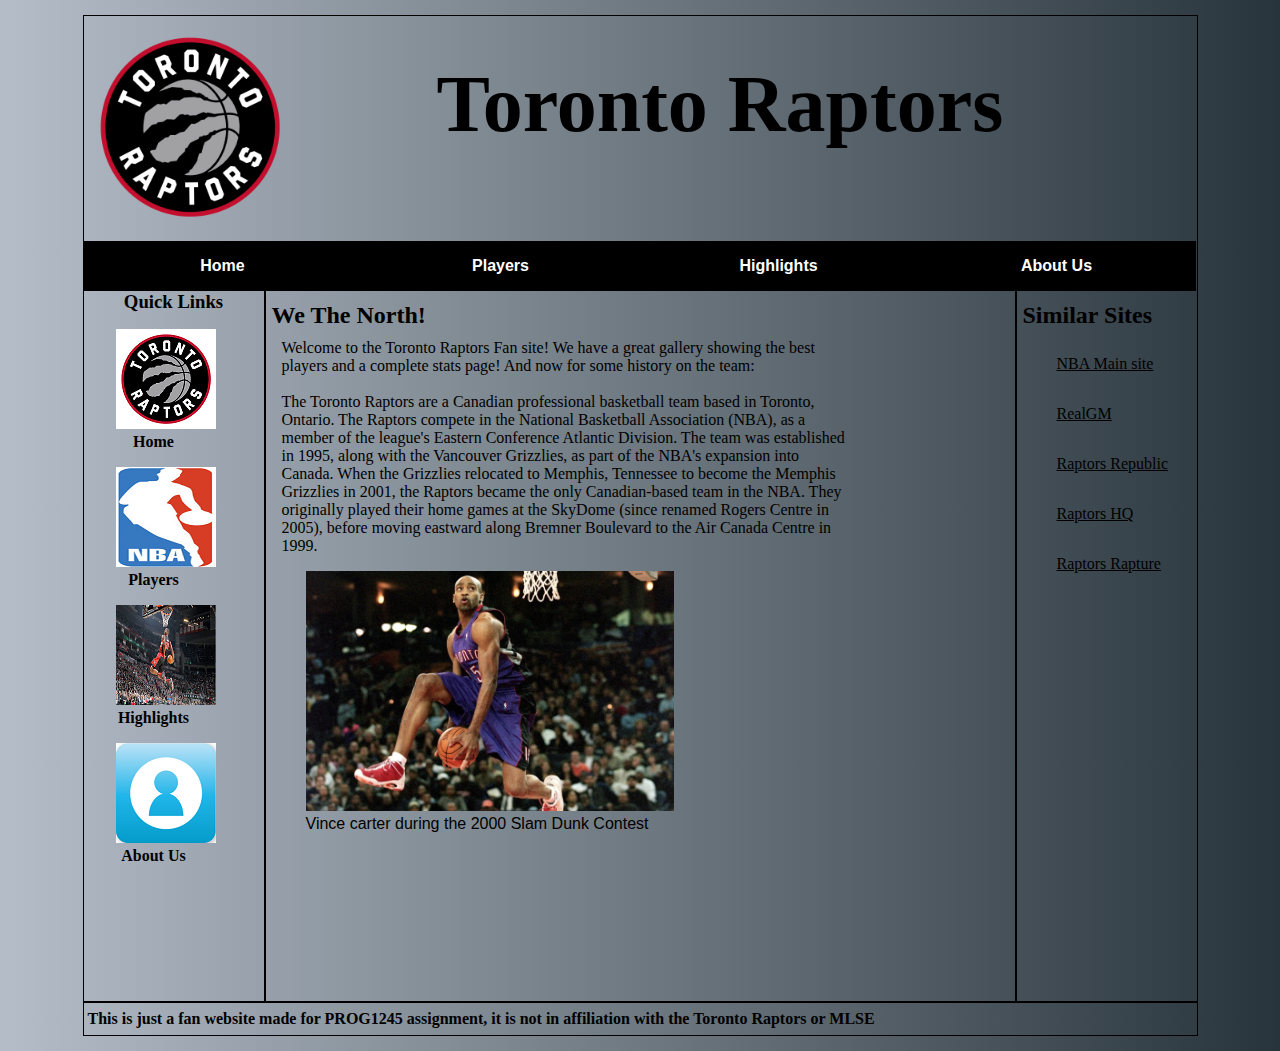
<file: index.html>
<!DOCTYPE html><!-- The new doctype -->
<html>
    <head>
        <title> Toronto Raptors Fan Site </title>

        <link rel="icon" type="image/ico" href="images\logo.png">

        <link rel="stylesheet" href="styles\normalize.css">
        <link rel="stylesheet" href="styles\main.css">
    </head>

    <body>
        <header>
            <h2><img src = "images\logo.png" alt = "raptors logo" height = "200"></h2>
            <h2 id = "title"> Toronto Raptors </h2>
        </header>
        <nav id="nav_menu">
            <ul>
                <li><a href="index.html" class="first"> Home </a> </li>
                <li> <a href="pages/table.html"> Players </a>
                    <ul>
                        <li> <a href="pages/table.html"> DeMar DeRozan </a>
                            <ul> 
                                <li> <a href="pages/table.html"> Stats </a> </li>
                            </ul>
                        </li>
                        <li> <a href="pages/table.html"> Kyle Lowry </a>
                            <ul> 
                                <li> <a href="pages/table.html"> Stats </a> </li>
                            </ul>
                        </li>
                        <li> <a href="pages/table.html"> Jonas Valanciunas </a>
                            <ul> 
                                <li> <a href="pages/table.html"> Stats </a> </li>
                            </ul>
                        </li>
                        <li> <a href="pages/table.html"> Terrance Ross</a>
                            <ul> 
                                <li> <a href="pages/table.html"> Stats </a> </li>
                            </ul>
                        </li>
                    </ul>
                </li>
                <li> <a href="pages/video.html"> Highlights</a>
                    <ul>
                        <li><a href="pages/video.html"> DeMar DeRozan </a> </li>
                        <li><a href="pages/video.html"> Kyle Lowry </a> </li>
                        <li><a href="pages/video.html"> Vince Carter </a> </li>

                    </ul>
                </li>
                <li> <a href ="pages/aboutus.html" class="last"> About Us </a> </li>
            </ul>
        </nav>
        <aside id="sidebarA"><h3>Quick Links</h3>
            <ul>
                <figure>
                    <li>
                        <a href ="index.html"><img src = "thumbnails\logo_thumb.png" alt="home thumbnail"></a> 
                        <figcaption> Home </figcaption>
                    </li>
                </figure>
                <figure>
                    <li>
                        <a href ="pages/table.html"><img src = "thumbnails\nba_logo_thumb.png" alt="player thumbnail"></a> 
                        <figcaption> Players </figcaption>
                    </li>
                </figure>
                <figure>
                    <li>
                        <a href ="pages/video.html"><img src = "thumbnails\highlights_thumb.png" alt="highlights thumbnail"></a> 
                        <figcaption> Highlights </figcaption>
                    </li>
                </figure>
                <figure>
                    <li>
                        <a href ="pages/aboutus.html"><img src = "thumbnails\about_us.png" alt="about thumbnail"></a> 
                        <figcaption> About Us </figcaption>
                    </li>	
                </figure>
            </ul>
        </aside>
        <main><h2 id ="main_header">We The North!</h2>
            <article>
                <p> Welcome to the Toronto Raptors Fan site! We have a great gallery showing the best players and a complete stats page!
                    And now for some history on the team: </p>&nbsp;
                <p> The Toronto Raptors are a Canadian professional basketball team based in Toronto, Ontario. 
                    The Raptors compete in the National Basketball Association (NBA), as a member of the league's Eastern Conference 
                    Atlantic Division. The team was established in 1995, along with the Vancouver Grizzlies, as part of the NBA's 
                    expansion into Canada. When the Grizzlies relocated to Memphis, Tennessee to become the Memphis Grizzlies in 2001, 
                    the Raptors became the only Canadian-based team in the NBA. They originally played their home games at the 
                    SkyDome (since renamed Rogers Centre in 2005), before moving eastward along Bremner Boulevard to the 
                    Air Canada Centre in 1999.</p>
                <figure>
                    <img id = "home_image" src="images\vince_home.jpg" alt="vince carter">
                    <figcaption> Vince carter during the 2000 Slam Dunk Contest </figcaption>
                </figure>
            </article>	
        </main>
        <aside id="sidebarB"><h2>Similar Sites</h2>
            <ul>
                <li> <a href="http://www.nba.com/raptors/" target="_blank"> NBA Main site </a> </li>
                <li> <a href="http://www.realgm.com" target="_blank"> RealGM </a> </li>
                <li> <a href="http://www.raptorsrepublic.com/" target="_blank"> Raptors Republic </a> </li>
                <li> <a href="http://www.raptorshq.com" target="_blank"> Raptors HQ </a> </li>
                <li> <a href="http://www.raptorsrapture.com" target="_blank"> Raptors Rapture </a></li>
            </ul>
        </aside>
        <footer><h2>This is just a fan website made for PROG1245 assignment, it is not in affiliation with the Toronto Raptors or MLSE</h2></footer>
    </body>


</html>
</file>
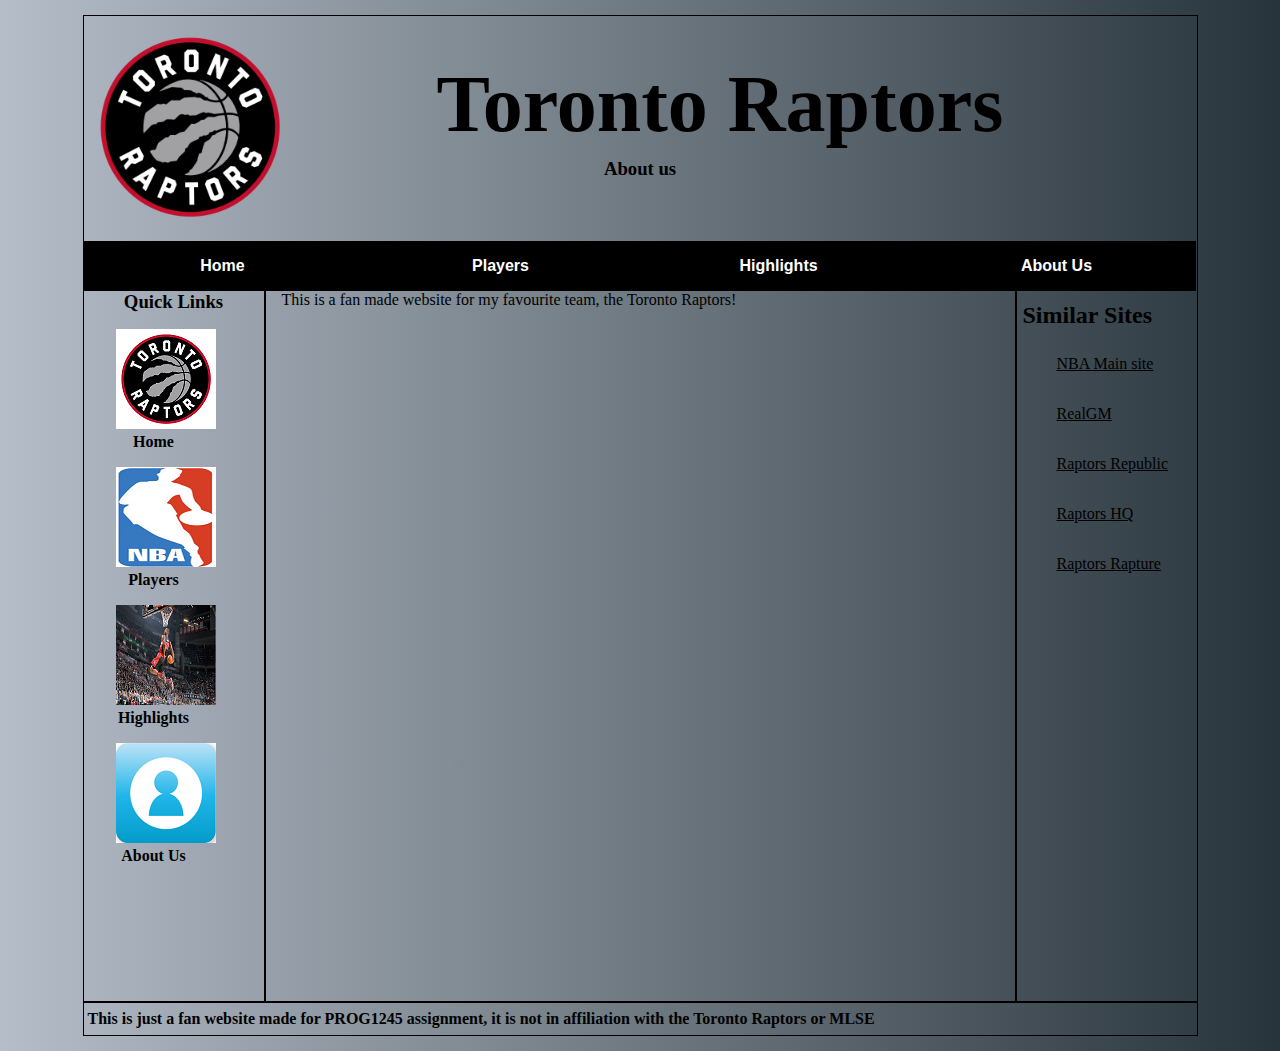
<file: pages/aboutus.html>
<!DOCTYPE html><!-- The new doctype -->
<html>
    <head>
        <title> Toronto Raptors Fan Site </title>

        <link rel="icon" type="image/ico" href="..\images\logo.png">

        <link rel="stylesheet" href="..\styles\normalize.css">
        <link rel="stylesheet" href="..\styles\main.css">
    </head>

    <body>
        <header>
            <h2><img src = "..\images\logo.png" alt = "raptors logo" height = "200"></h2>
            <h2 id = "title"> Toronto Raptors </h2>
            <h3 id ="subtitle"> About us </h3>
        </header>
        <nav id="nav_menu">
            <ul>
                <li><a href="..\index.html"> Home </a> </li>
                <li> <a href="table.html"> Players </a>
                    <ul>
                        <li> <a href="table.html"> DeMar DeRozan </a>
                            <ul> 
                                <li> <a href="table.html"> Stats </a> </li>
                            </ul>
                        </li>
                        <li> <a href="table.html"> Kyle Lowry </a>
                            <ul> 
                                <li> <a href="table.html"> Stats </a> </li>
                            </ul>
                        </li>
                        <li> <a href="table.html"> Jonas Valanciunas </a>
                            <ul> 
                                <li> <a href="table.html"> Stats </a> </li>
                            </ul>
                        </li>
                        <li> <a href="table.html"> Terrance Ross</a>
                            <ul> 
                                <li> <a href="table.html"> Stats </a> </li>
                            </ul>
                        </li>
                    </ul>
                </li>
                <li> <a href="video.html"> Highlights</a>
                    <ul>
                        <li><a href="video.html"> DeMar DeRozan </a> </li>
                        <li><a href="video.html"> Kyle Lowry </a> </li>
                        <li><a href="video.html"> Vince Carter </a> </li>					

                    </ul>
                </li>
                <li class ="lastitem"> <a href ="aboutus.html"> About Us </a> </li>
                </nav>
            <aside id="sidebarA"><h3>Quick Links</h3>
                <ul>
                    <figure>
                        <li>
                            <a href ="..\index.html"><img src = "..\thumbnails\logo_thumb.png" alt="home thumbnail"></a> 
                            <figcaption> Home </figcaption>
                        </li>
                    </figure>
                    <figure>
                        <li>
                            <a href ="table.html"><img src = "..\thumbnails\nba_logo_thumb.png" alt="player thumbnail"></a> 
                            <figcaption> Players </figcaption>
                        </li>
                    </figure>
                    <figure>
                        <li>
                            <a href ="video.html"><img src = "..\thumbnails\highlights_thumb.png" alt="highlights thumbnail"></a> 
                            <figcaption> Highlights </figcaption>
                        </li>
                    </figure>
                    <figure>
                        <li>
                            <a href ="aboutus.html"><img src = "..\thumbnails\about_us.png" alt="about thumbnail"></a> 
                            <figcaption> About Us </figcaption>
                        </li>	
                    </figure>
                </ul>
            </aside>
            <main>
                <article>
                    <p> This is a fan made website for my favourite team, the Toronto Raptors! </p>		
                </article>	
            </main>
            <aside id="sidebarB"><h2>Similar Sites</h2>
                    <ul>
                        <li> <a href="http://www.nba.com/raptors/" target="_blank"> NBA Main site </a> </li>
                        <li> <a href="http://www.realgm.com" target="_blank"> RealGM </a> </li>
                        <li> <a href="http://www.raptorsrepublic.com/" target="_blank"> Raptors Republic </a> </li>
                        <li> <a href="http://www.raptorshq.com" target="_blank"> Raptors HQ </a> </li>
                        <li> <a href="http://www.raptorsrapture.com" target="_blank"> Raptors Rapture </a></li>
                    </ul>
                </aside>
            <footer><h2>This is just a fan website made for PROG1245 assignment, it is not in affiliation with the Toronto Raptors or MLSE</h2></footer>
            </body>


        </html>
</file>
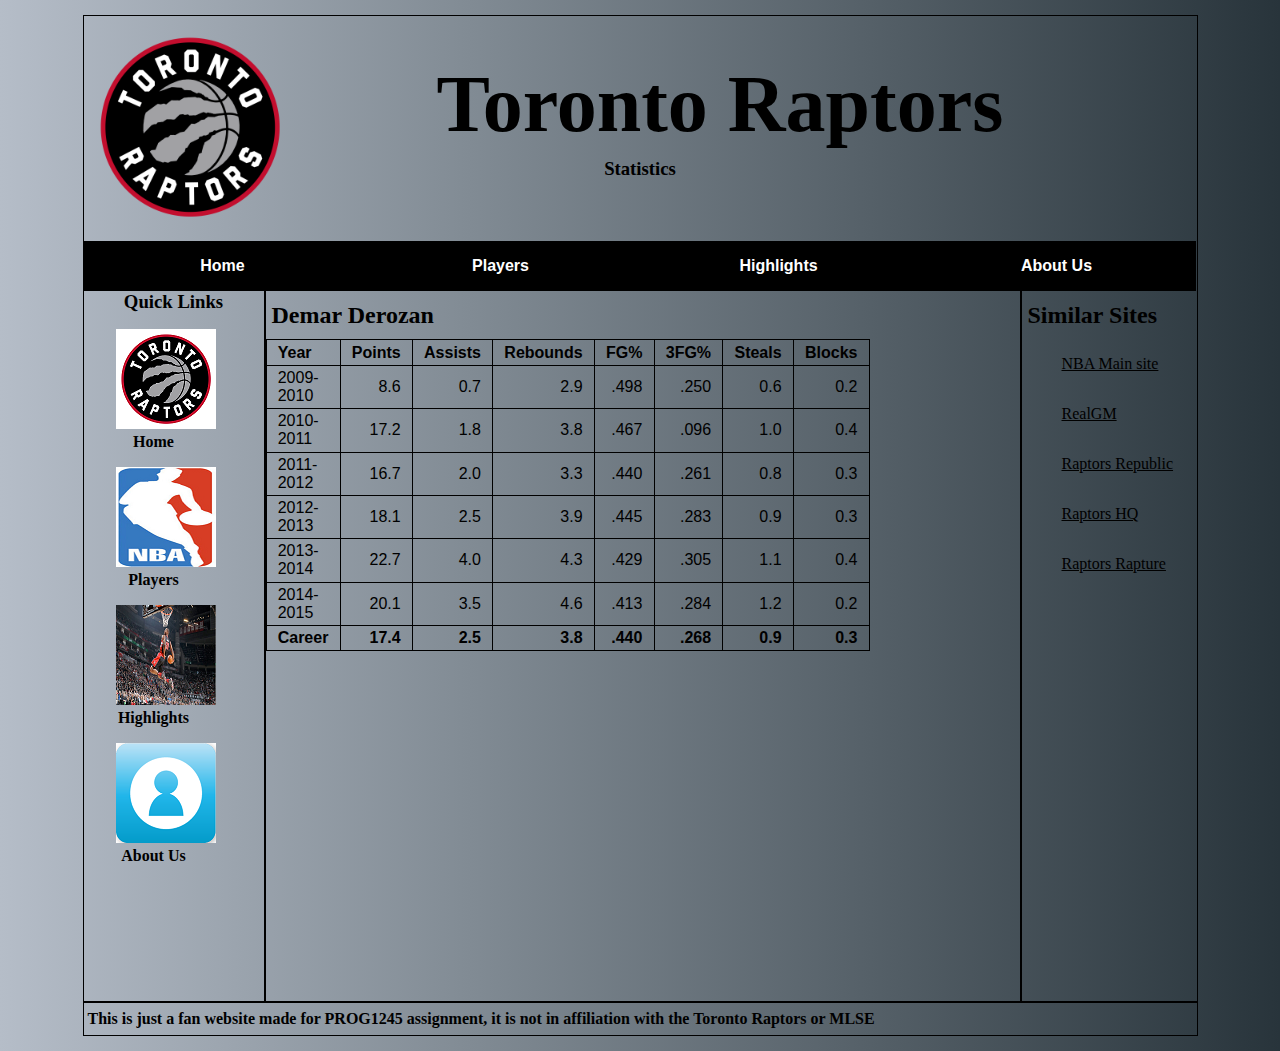
<file: pages/table.html>
<!DOCTYPE html><!-- The new doctype -->
<html>
    <head>
        <title> Toronto Raptors Fan Site </title>

        <link rel="icon" type="..\image/ico" href="..\images\logo.png">

        <link rel="stylesheet" href="..\styles\normalize.css">
        <link rel="stylesheet" href="..\styles\main.css">
        <link rel="stylesheet" href="..\styles\table.css">

    </head>

    <body>
        <header>
            <h2><img src = "..\images\logo.png" alt = "raptors logo" height = "200"></h2>
            <h2 id = "title"> Toronto Raptors </h2>
            <h3 id ="subtitle"> Statistics </h3>
        </header>
        <nav id="nav_menu">
            <ul>
                <li><a href="..\index.html"> Home </a> </li>
                <li> <a href="table.html"> Players </a>
                    <ul>
                        <li> <a href="table.html"> DeMar DeRozan </a>
                            <ul> 
                                <li> <a href="table.html"> Stats </a> </li>
                            </ul>
                        </li>
                        <li> <a href="table.html"> Kyle Lowry </a>
                            <ul> 
                                <li> <a href="table.html"> Stats </a> </li>
                            </ul>
                        </li>
                        <li> <a href="table.html"> Jonas Valanciunas </a>
                            <ul> 
                                <li> <a href="table.html"> Stats </a> </li>
                            </ul>
                        </li>
                        <li> <a href="table.html"> Terrance Ross</a>
                            <ul> 
                                <li> <a href="table.html"> Stats </a> </li>
                            </ul>
                        </li>
                    </ul>
                </li>
                <li> <a href="video.html"> Highlights</a>
                    <ul>
                        <li><a href="video.html"> DeMar DeRozan </a> </li>
                        <li><a href="video.html"> Kyle Lowry </a> </li>
                        <li><a href="video.html"> Vince Carter </a> </li>

                    </ul>
                </li>
                <li class ="lastitem"> <a href ="aboutus.html"> About Us </a> </li>
                </nav>
            <aside id="sidebarA"><h3>Quick Links</h3>
                <ul>
                    <figure>
                        <li>
                            <a href ="..\index.html"><img src = "..\thumbnails\logo_thumb.png" alt="home thumbnail"></a> 
                            <figcaption> Home </figcaption>
                        </li>
                    </figure>
                    <figure>
                        <li>
                            <a href ="table.html"><img src = "..\thumbnails\nba_logo_thumb.png" alt="player thumbnail"></a> 
                            <figcaption> Players </figcaption>
                        </li>
                    </figure>
                    <figure>
                        <li>
                            <a href ="video.html"><img src = "..\thumbnails\highlights_thumb.png" alt="highlights thumbnail"></a> 
                            <figcaption> Highlights </figcaption>
                        </li>
                    </figure>
                    <figure>
                        <li>
                            <a href ="aboutus.html"><img src = "..\thumbnails\about_us.png" alt="about thumbnail"></a> 
                            <figcaption> About Us </figcaption>
                        </li>	
                    </figure>
                </ul>
            </aside>
            <main><h2>Demar Derozan</h2>
                <article>
                    <table>
                        <thead>
                            <tr>
                                <th class = "left"> Year </th>
                                <th> Points </th>
                                <th> Assists</th>
                                <th> Rebounds </th>
                                <th> FG% </th>
                                <th> 3FG% </th>
                                <th> Steals </th>
                                <th> Blocks </th>
                            </tr>
                        </thead>
                        <tbody>
                            <tr>
                                <td class="left"> 2009-2010 </td>
                                <td> 8.6 </td>
                                <td> 0.7 </td>
                                <td> 2.9 </td>
                                <td> .498 </td>
                                <td> .250 </td>
                                <td> 0.6 </td>
                                <td> 0.2 </td>
                            </tr>
                            <tr>
                                <td class="left"> 2010-2011 </td>
                                <td> 17.2 </td>
                                <td> 1.8 </td>
                                <td> 3.8 </td>
                                <td> .467 </td>
                                <td> .096 </td>
                                <td> 1.0 </td>
                                <td> 0.4 </td>
                            </tr>
                            <tr>
                                <td class="left"> 2011-2012 </td>
                                <td> 16.7 </td>
                                <td> 2.0 </td>
                                <td> 3.3 </td>
                                <td> .440 </td>
                                <td> .261 </td>
                                <td> 0.8 </td>
                                <td> 0.3 </td>
                            </tr>
                            <tr>
                                <td class="left"> 2012-2013 </td>
                                <td> 18.1 </td>
                                <td> 2.5 </td>
                                <td> 3.9 </td>
                                <td> .445 </td>
                                <td> .283 </td>
                                <td> 0.9 </td>
                                <td> 0.3 </td>
                            </tr>
                            <tr>
                                <td class="left"> 2013-2014 </td>
                                <td> 22.7 </td>
                                <td> 4.0 </td>
                                <td> 4.3 </td>
                                <td> .429 </td>
                                <td> .305 </td>
                                <td> 1.1 </td>
                                <td> 0.4 </td>
                            </tr>
                            <tr>
                                <td class="left"> 2014-2015 </td>
                                <td> 20.1 </td>
                                <td> 3.5 </td>
                                <td> 4.6 </td>
                                <td> .413 </td>
                                <td> .284 </td>
                                <td> 1.2 </td>
                                <td> 0.2 </td>
                            </tr>				
                        </tbody>	
                        <tfoot>
                            <tr> 
                                <th class = "left"> Career </th>
                                <td>17.4</td>
                                <td> 2.5 </td>
                                <td> 3.8 </td>
                                <td> .440 </td>
                                <td> .268 </td>
                                <td> 0.9 </td>
                                <td> 0.3 </td>
                    </table>
                </article>	
                    </main>
                <aside id="sidebarB"><h2>Similar Sites</h2>
                    <ul>
                        <li> <a href="http://www.nba.com/raptors/" target="_blank"> NBA Main site </a> </li>
                        <li> <a href="http://www.realgm.com" target="_blank"> RealGM </a> </li>
                        <li> <a href="http://www.raptorsrepublic.com/" target="_blank"> Raptors Republic </a> </li>
                        <li> <a href="http://www.raptorshq.com" target="_blank"> Raptors HQ </a> </li>
                        <li> <a href="http://www.raptorsrapture.com" target="_blank"> Raptors Rapture </a></li>
                    </ul>
                </aside>
                <footer><h2>This is just a fan website made for PROG1245 assignment, it is not in affiliation with the Toronto Raptors or MLSE</h2></footer>
                </body>


            </html>
</file>
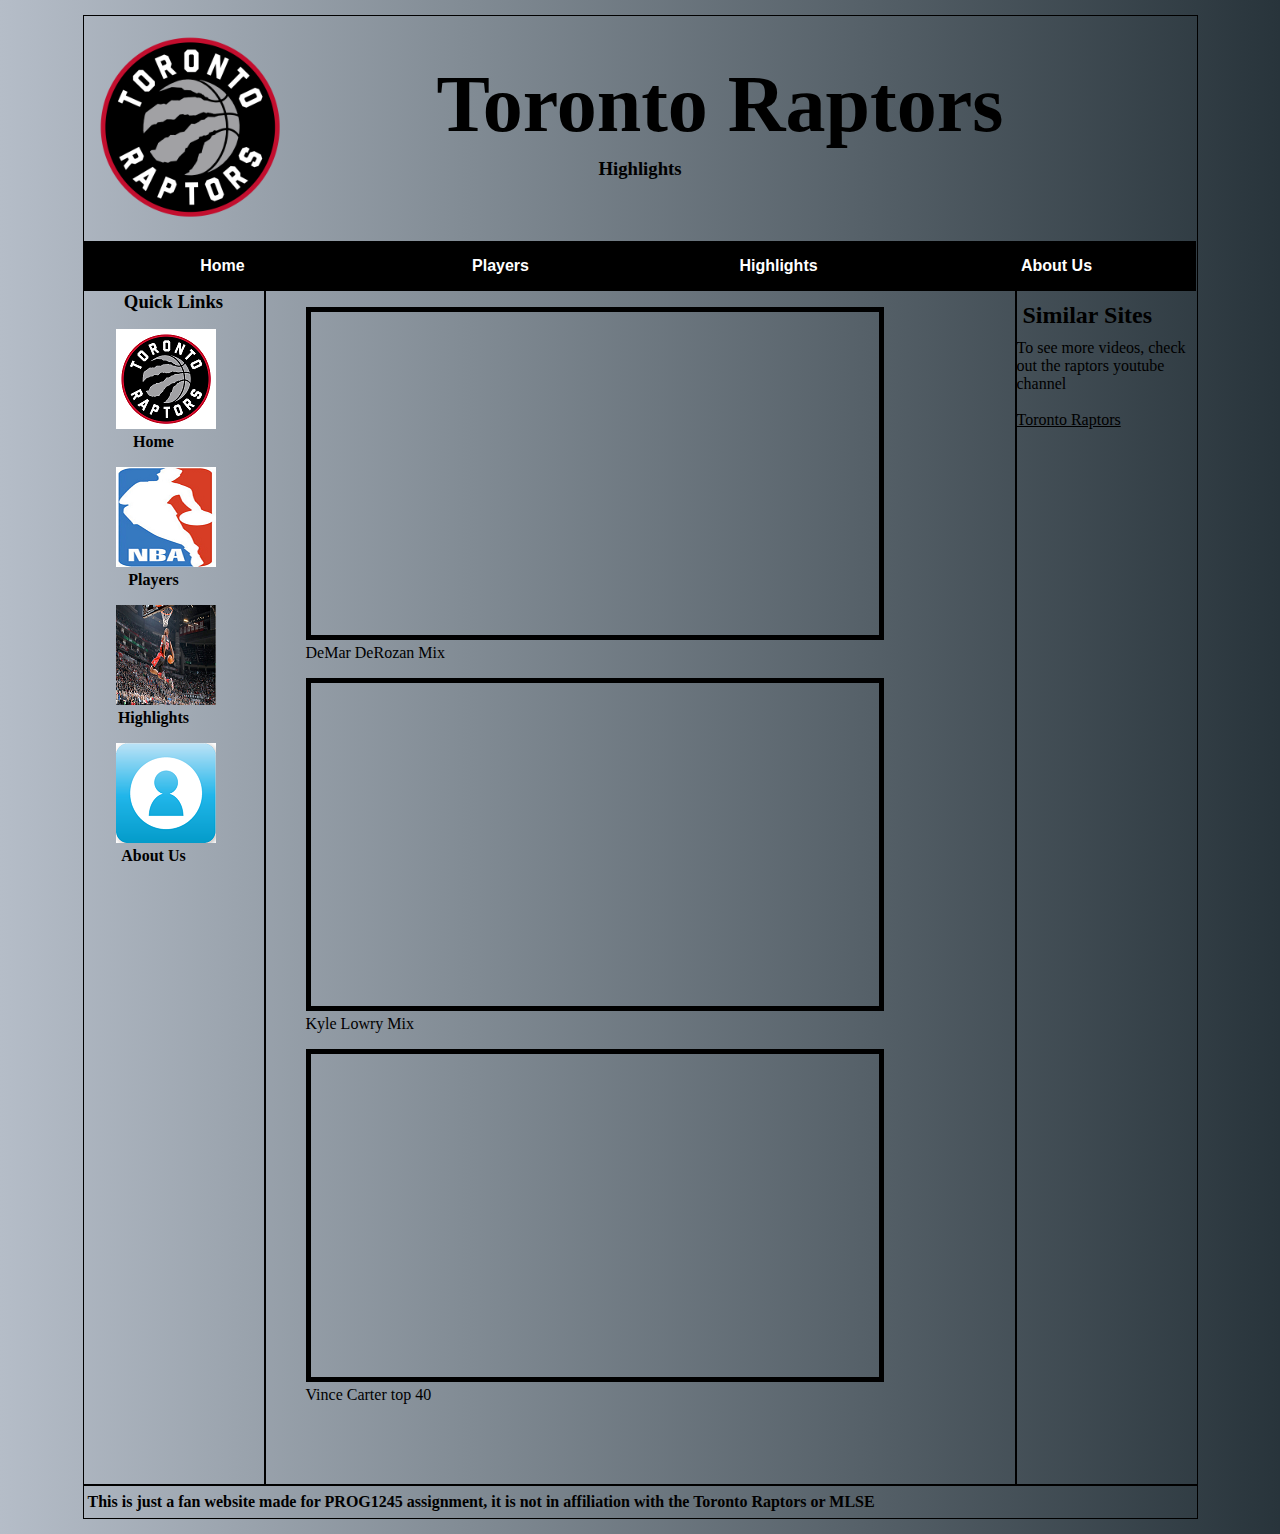
<file: pages/video.html>
<!DOCTYPE html><!-- The new doctype -->
<html>
    <head>
        <title> Toronto Raptors Fan Site </title>

        <link rel="icon" type="image/ico" href="..\images\logo.png">

        <link rel="stylesheet" href="..\styles\normalize.css">
        <link rel="stylesheet" href="..\styles\main.css">
        <link rel="stylesheet" href="..\styles\video.css">
    </head>

    <body>
        <header>
            <h2><img src = "..\images\logo.png" alt = "raptors logo" height = "200"></h2>
            <h2 id = "title"> Toronto Raptors </h2>
            <h3 id ="subtitle"> Highlights </h3>
        </header>
        <nav id="nav_menu">
            <ul>
                <li><a href="..\index.html"> Home </a> </li>
                <li> <a href="table.html"> Players </a>
                    <ul>
                        <li> <a href="table.html"> DeMar DeRozan </a>
                            <ul> 
                                <li> <a href="table.html"> Stats </a> </li>
                            </ul>
                        </li>
                        <li> <a href="table.html"> Kyle Lowry </a>
                            <ul> 
                                <li> <a href="table.html"> Stats </a> </li>
                            </ul>
                        </li>
                        <li> <a href="table.html"> Jonas Valanciunas </a>
                            <ul> 
                                <li> <a href="table.html"> Stats </a> </li>
                            </ul>
                        </li>
                        <li> <a href="table.html"> Terrance Ross</a>
                            <ul> 
                                <li> <a href="table.html"> Stats </a> </li>
                            </ul>
                        </li>
                    </ul>
                </li>
                <li> <a href="video.html"> Highlights</a>
                    <ul>
                        <li><a href="video.html"> DeMar DeRozan </a> </li>
                        <li><a href="video.html"> Kyle Lowry </a> </li>
                        <li><a href="video.html"> Vince Carter </a> </li>					

                    </ul>
                </li>
                <li class ="lastitem"> <a href ="aboutus.html"> About Us </a> </li>
                </nav>
            <aside id="sidebarA"><h3>Quick Links</h3>
                <ul>
                    <figure>
                        <li>
                            <a href ="..\index.html"><img src = "..\thumbnails\logo_thumb.png" alt="home thumbnail"></a> 
                            <figcaption> Home </figcaption>
                        </li>
                    </figure>
                    <figure>
                        <li>
                            <a href ="table.html"><img src = "..\thumbnails\nba_logo_thumb.png" alt="player thumbnail"></a> 
                            <figcaption> Players </figcaption>
                        </li>
                    </figure>
                    <figure>
                        <li>
                            <a href ="video.html"><img src = "..\thumbnails\highlights_thumb.png" alt="highlights thumbnail"></a> 
                            <figcaption> Highlights </figcaption>
                        </li>
                    </figure>
                    <figure>
                        <li>
                            <a href ="aboutus.html"><img src = "..\thumbnails\about_us.png" alt="about thumbnail"></a> 
                            <figcaption> About Us </figcaption>
                        </li>	
                    </figure>
                </ul>
            </aside>
            <main>
                <article>
                    <figure>
                        <iframe width="560" height="315" src="https://www.youtube.com/embed/k_V6jXrjr8g" frameborder="0" allowfullscreen></iframe>
                        <figcaption> DeMar DeRozan Mix</figcaption>
                    </figure>
                    <figure>
                        <iframe width="560" height="315" src="https://www.youtube.com/embed/4KgEvqee-v4" frameborder="0" allowfullscreen></iframe>
                        <figcaption> Kyle Lowry Mix </figcaption>
                    </figure>
                    <figure>
                        <iframe width="560" height="315" src="https://www.youtube.com/embed/J6qIh75NLE8" frameborder="0" allowfullscreen></iframe>
                        <figcaption> Vince Carter top 40 </figcaption>
                    </figure>		
                </article>	
            </main>
            <aside id="sidebarB"><h2>Similar Sites</h2>
                <p> To see more videos, check out the raptors youtube channel </p> &nbsp;
                <p> <a href="https://www.youtube.com/channel/UCYBFE432C2AmNRDGEXE4uVg" target="_blank"> Toronto Raptors </a></p>
            </aside>
            <footer><h2>This is just a fan website made for PROG1245 assignment, it is not in affiliation with the Toronto Raptors or MLSE</h2></footer>
            </body>


        </html>
</file>
